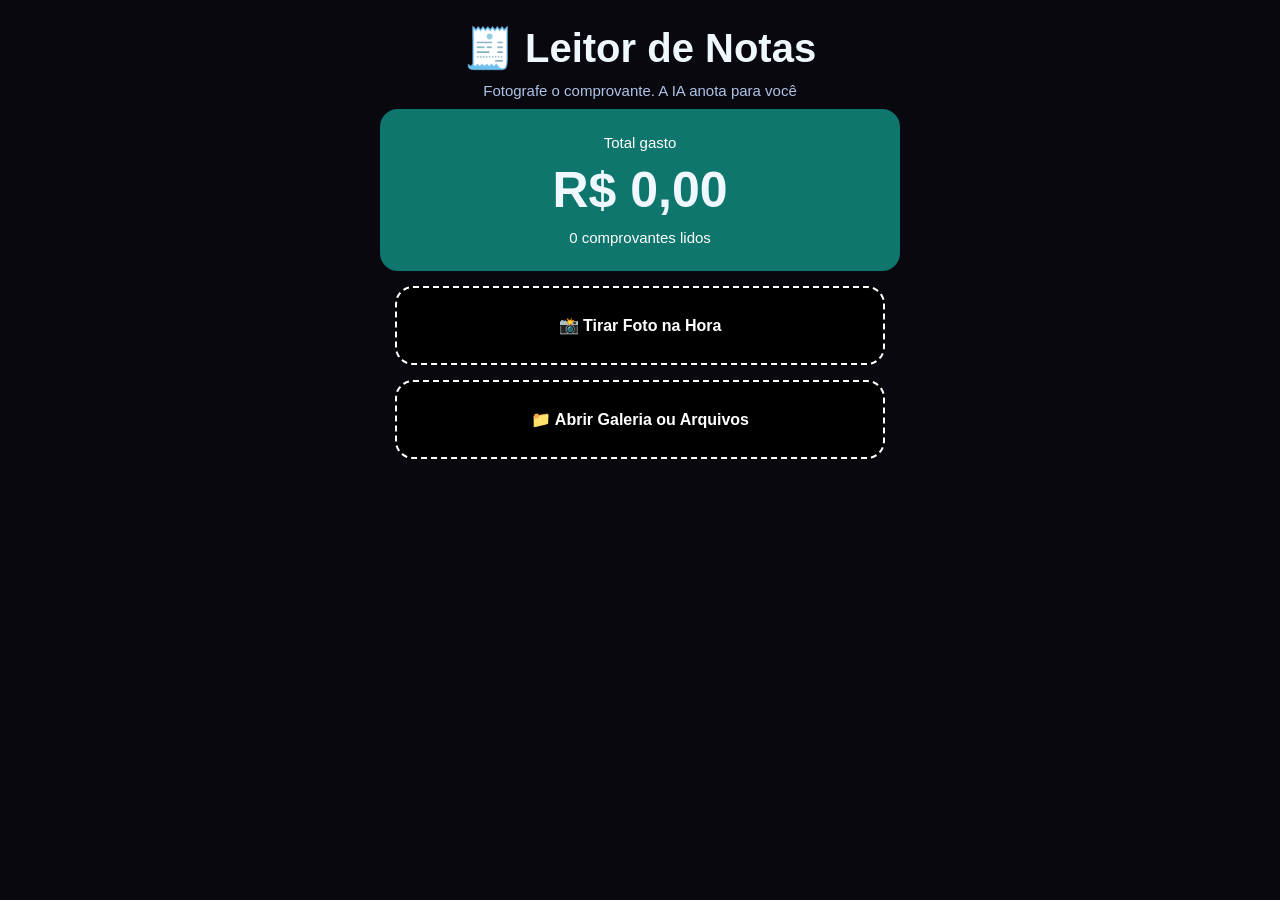
<file: index.html>
<!DOCTYPE html>
<html lang="pt-br">

<head>

    <meta charset="UTF-8">
    <meta name="viewport" content="width=device-width, initial-scale=1.0">
    <title>Leitor de Notas</title>
    <link rel="stylesheet" href="styles.css">
    <script src=" https://js.puter.com/v2/ "></script>

</head>

<body>

    <div>
        <h1>🧾 Leitor de Notas </h1>
        <p class="topo">Fotografe o comprovante. A IA anota para você</p>
    </div>

    <div class="caixatotal">
        <p>Total gasto</p>
        <h2 class="totalgasto">R$ 0,00</h2>
        <p id="contadorcomprovantes">0 comprovantes lidos</p>
    </div>

    <div>
        <label>
            📸 Tirar Foto na Hora
            <input type="file" accept="image/*" capture="environment" onchange="lerFoto(this)">
        </label>

        <label>
            📁 Abrir Galeria ou Arquivos
            <input type="file" accept="image/*" onchange="lerFoto(this)">
        </label>
    </div>

    <div class="lista">

    </div>

</body>

<script src="scripts.js"></script>

</html>
</file>
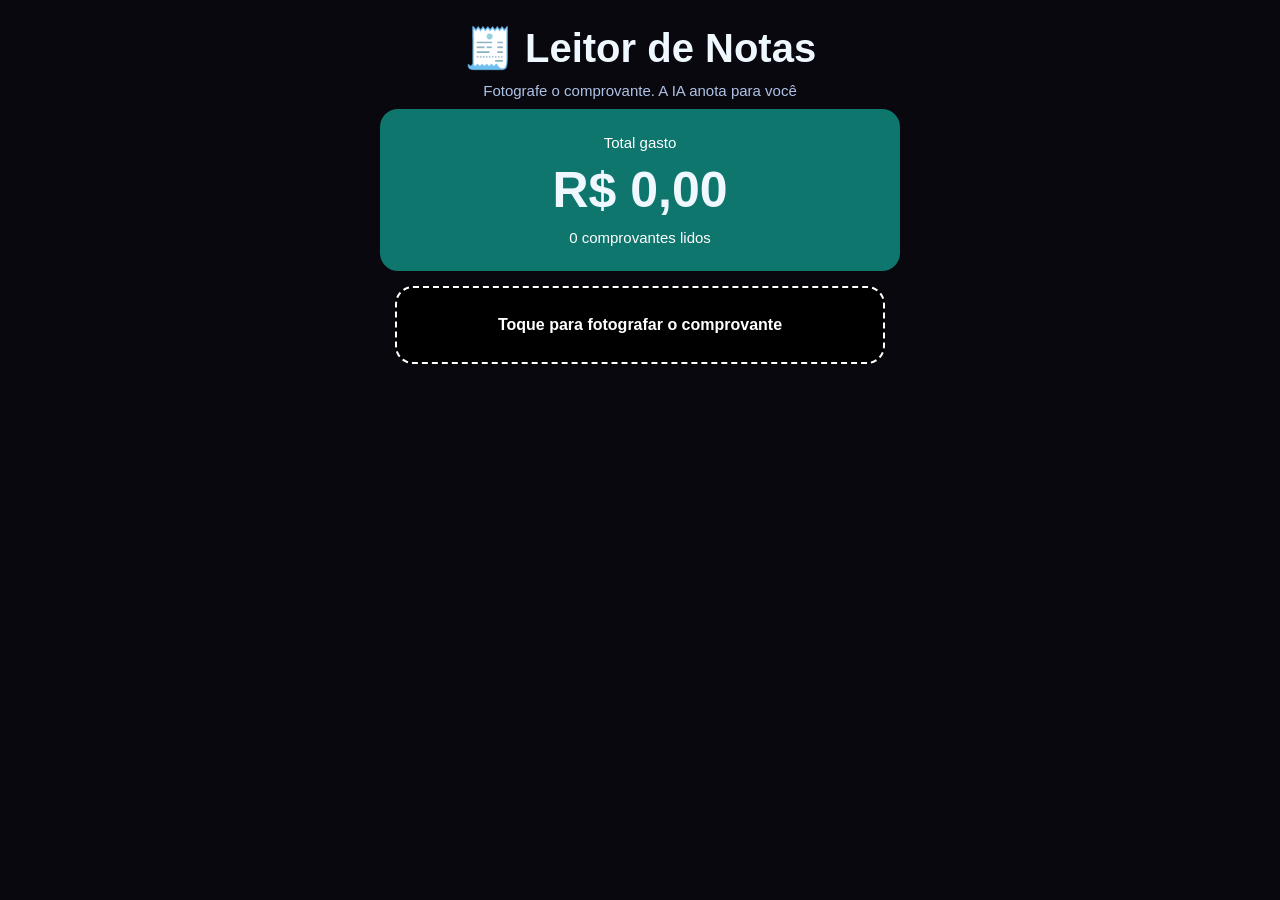
<file: inded.html>
<!DOCTYPE html>
<html lang="pt-br">

<head>

    <meta charset="UTF-8">
    <meta name="viewport" content="width=device-width, initial-scale=1.0">
    <title>Leitor de Notas</title>
    <link rel="stylesheet" href="styles.css">
    <script src=" https://js.puter.com/v2/ "></script>

</head>

<body>

    <div>
        <h1>🧾 Leitor de Notas </h1>
        <p class="topo">Fotografe o comprovante. A IA anota para você</p>
    </div>

    <div class="caixatotal">
        <p>Total gasto</p>
        <h2 class="totalgasto">R$ 0,00</h2>
        <p id="contadorcomprovantes">0 comprovantes lidos</p>
    </div>

    <div>
        <label>
            Toque para fotografar o comprovante
           <input type="file" class="foto" accept="image/*" onchange="lerFoto()">
        </label>
    </div>

    <div class="lista">

    </div>

</body>

<script src="scripts.js"></script>

</html>
</file>
<file: styles.css>
* {
    margin: 0;
    padding: 0;
}

body {
    font-family: 'Franklin Gothic Medium', 'Arial Narrow', Arial, sans-serif;
    background-color: rgb(10, 8, 15);
    color: aliceblue;
    max-width: 520px;
    margin: 0 auto;
    padding: 25px;
}

h1 {
    text-align: center;
    color: rgb(240, 248, 255);
    font-size: 40px;
}

.topo {
    color: #aec3e6;
    text-align: center;
    margin: 10px;
    font-size: 15px;
}

.caixatotal {
    background-color: #0f766e;
    color: #ffffff;
    text-align: center;
    padding: 25px;
    border-radius: 18px;
    font-size: 15px;
}

.totalgasto {
    text-align: center;
    color: aliceblue;
    font-size: 50px;
    font-weight: bold;
    margin: 10px;
}

label {
    background-color: #000000;
    color: #ffffff;
    border-radius: 18px;
    padding: 28px;
    text-align: center;
    font-weight: bold;
    border: 2px dashed #ffffff;
    display: block;
    margin: 15px;
    cursor: pointer;
}

input {
    display: none;
}

.comprovante {
    background-color: #0d1716;
    border: 1px solid #182b29;
    border-radius: 14px;
    padding: 16px;
    margin-bottom: 12px;
}

.itens {
    white-space: pre-line;
    font-size: 15px;
    line-height: 1.8;
    color: #a0aec0;
}

.totalnota {
    display: flex;
    justify-content: space-between;
    border-top: 1px dashed #2d3748;
    padding-top: 12px;
    margin-top: 12px;
    font-size: 15px;
    font-weight: 600;
    color: #e2e8f0;}
</file>
